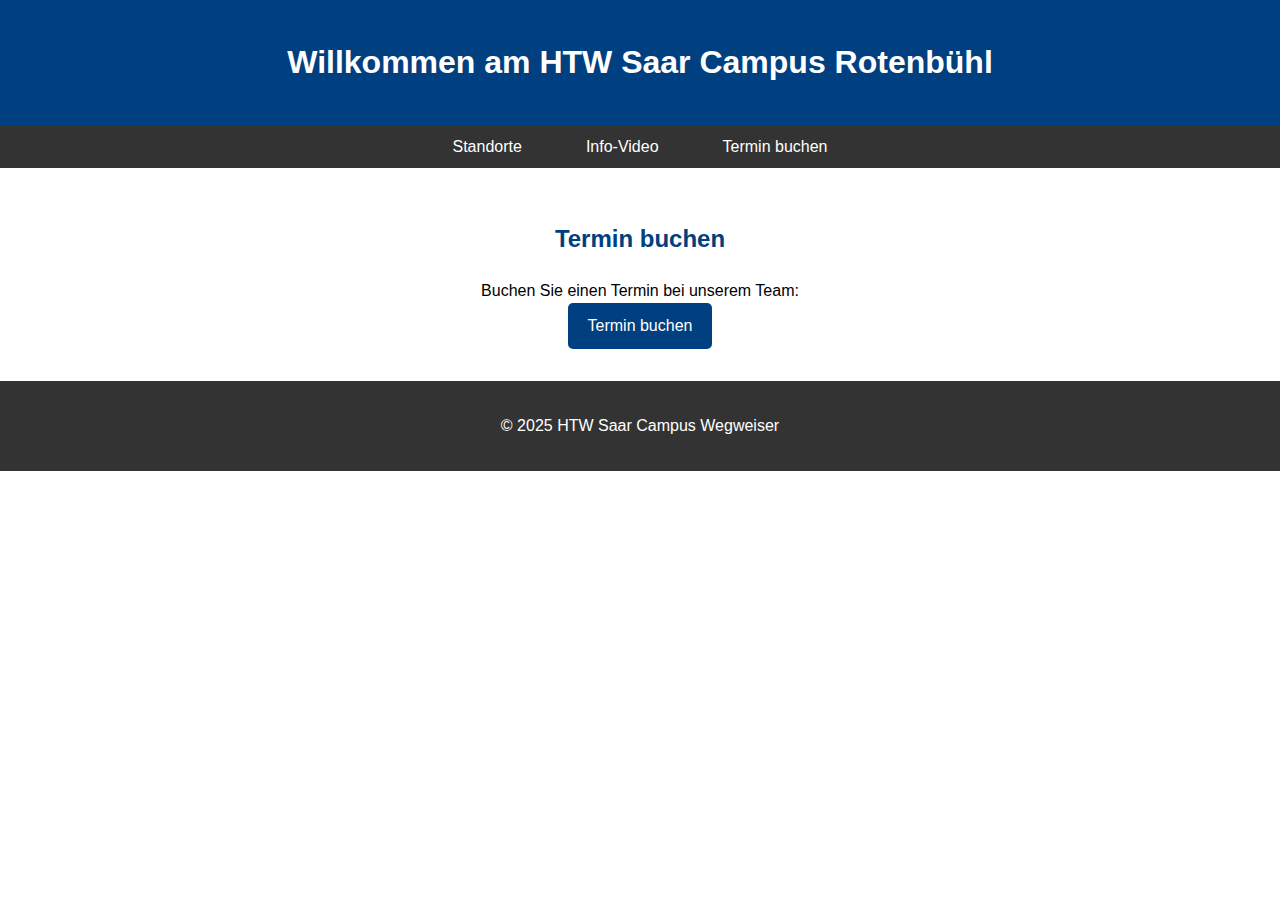
<file: terminbuchung.html>
<!DOCTYPE html>
<html>
  <head>
      <meta charset="utf-8">
      <title>Projekt: Campus-Wegweisers für den HTW Saar Campus 
      Rotenbühl </title>
     <link rel="stylesheet" href="styles.css">
  </head>
  <body>
    <header>
        <h1>Willkommen am HTW Saar Campus Rotenbühl</h1>
    </header>

    <nav>
        <ul>
            <li><a href="index.html">Standorte</a></li>
            <li><a href="video.html">Info-Video</a></li>
            <li><a href="terminbuchung.html">Termin buchen</a></li>
        </ul>
    </nav>

    <main>
        <section id="terminbuchung">
            <h2>Termin buchen</h2>
            <p>Buchen Sie einen Termin bei unserem Team:</p>
            <a href="https://calendly.com/gianluca-fegert/30min?preview_source=et_card&month=2025-01" target="_blank" class="button">Termin buchen</a>
        </section>
    </main>

    <footer>
        <p>&copy; 2025 HTW Saar Campus Wegweiser</p>
    </footer>
    
  </body>
  
</html>
</file>
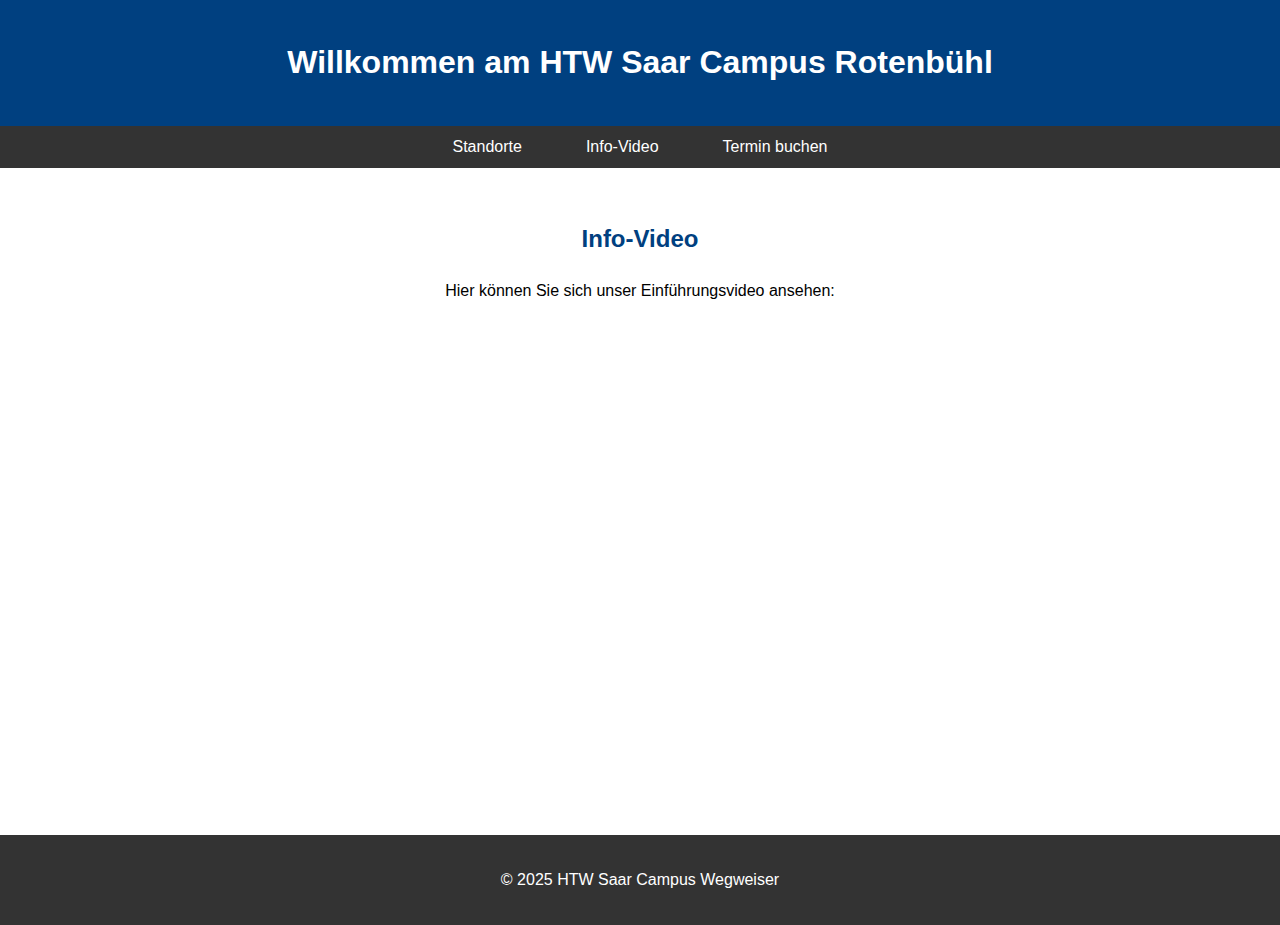
<file: video.html>
<!DOCTYPE html>
<html>
  <head>
      <meta charset="utf-8">
      <title>Projekt: Campus-Wegweisers für den HTW Saar Campus 
      Rotenbühl </title>
     <link rel="stylesheet" href="styles.css">
  </head>
  <body>
    <header>
        <h1>Willkommen am HTW Saar Campus Rotenbühl</h1>
    </header>

    <nav>
        <ul>
            <li><a href="index.html">Standorte</a></li>
            <li><a href="video.html">Info-Video</a></li>
            <li><a href="terminbuchung.html">Termin buchen</a></li>
        </ul>
    </nav>

    <main>
      
        <section id="video">
            <h2>Info-Video</h2>
            <p>Hier können Sie sich unser Einführungsvideo ansehen:</p>
            <iframe width="900" height="500" 
                src="https://www.youtube.com/embed/zLOsksQYCkc" 
                title="HTW Saar Campus Video" 
                frameborder="0" 
                allow="accelerometer; autoplay; clipboard-write; encrypted-media; gyroscope; picture-in-picture" 
                allowfullscreen>
            </iframe>
        </section>

       
    </main>

    <footer>
        <p>&copy; 2025 HTW Saar Campus Wegweiser</p>
    </footer>
    
  </body>
  
</html>
</file>
<file: styles.css>
body {
   
    font-family: Arial, sans-serif;
    margin: 0;
    padding: 0;
    line-height: 1.6;
text-align: center; /* Zentriert Text im Body */
   
}

header {
    background: #004080;
    color: white;
    text-align: center;
    padding: 1rem 0;
}

nav ul {
    background: #333;
    list-style: none;
    padding: 0;
    display: flex;
    justify-content: center;
    margin: 0;
}

nav ul li {
    margin: 0 1rem;
}

nav ul li a {
    color: white;
    text-decoration: none;
    padding: 0.5rem 1rem;
    display: block;
}

nav ul li a:hover {
    background: #575757;
}

.button {
    display: inline-block;
    background-color: #004080; /* Farbe des Buttons */
    color: white; /* Textfarbe */
    padding: 10px 20px; /* Innenabstand */
    text-align: center;
    text-decoration: none; /* Entfernt die Unterstreichung */
    border-radius: 5px; /* Abgerundete Ecken */
    font-size: 16px; /* Schriftgröße */
    transition: background-color 0.3s; /* Weicher Übergang bei Hover */
}

.button:hover {
    background-color: #003060; /* Farbe beim Überfahren des Buttons */
    color: #ffffff; /* Textfarbe bleibt gleich */
}



main {
    padding: 2rem;
    text-align: center; /* Zentriert Text und Elemente im Hauptbereich */
}

main h2 {
    color: #004080;
}

main p, main ul, main iframe, main a {
    margin: 0 auto; /* Zentriert den Inhalt horizontal */
    display: block;
}

footer {
   text-align: center;
    background: #333;
    color: white;
    padding: 1rem 0;
    margin-top: 0;
    
}
</file>
